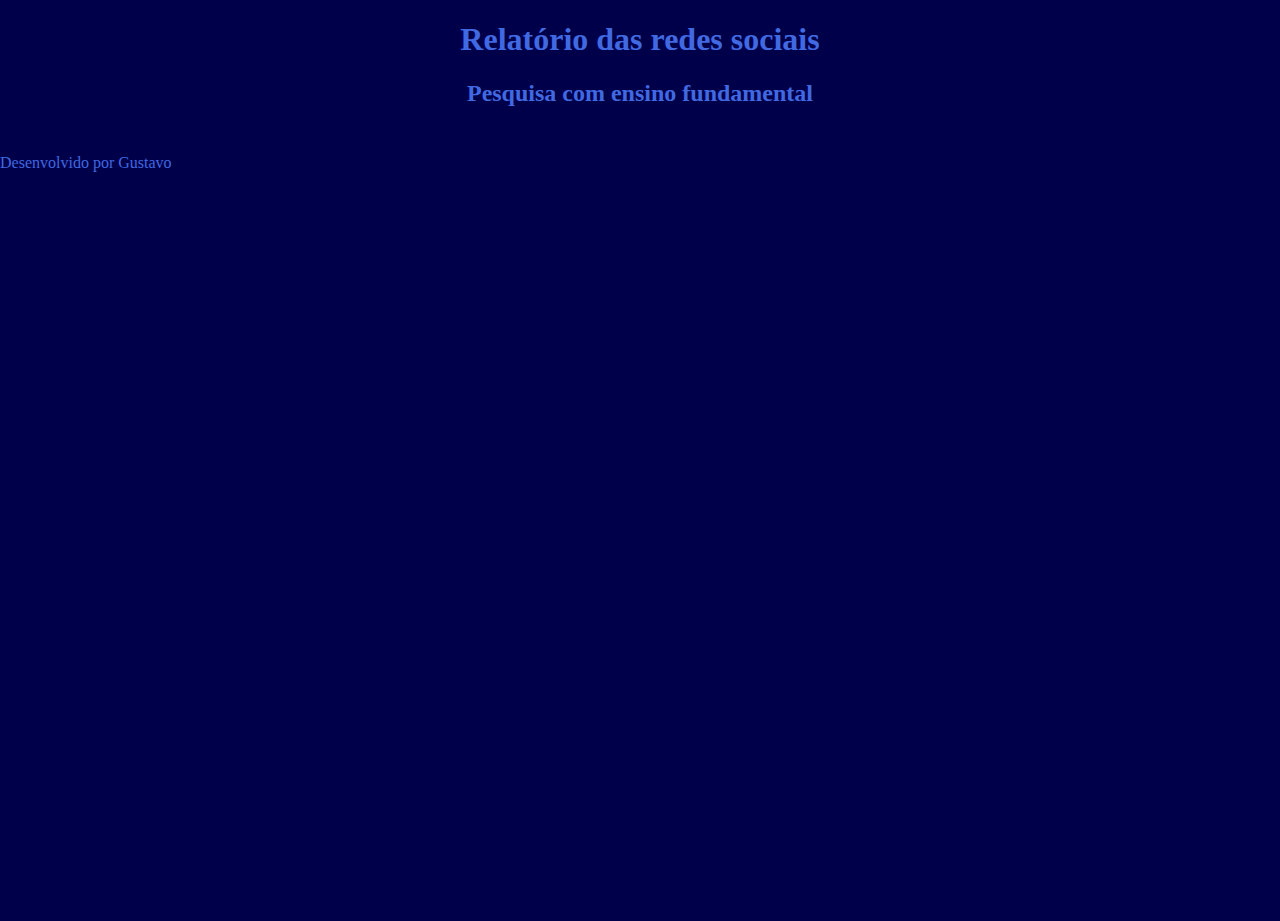
<file: index.html>
<!DOCTYPE html>
<html lang="pt-br">
<head>
    <meta charset="UTF-8">
    <meta name="viewport" content="width=device-width, initial-scale=1.0">
    <title>redes-sociais</title>
    <link rel="stylesheet" href="style.css">
</head>
<body>
    <header>
        <h1>Relatório das redes sociais</h1>
        <h2>Pesquisa com ensino fundamental</h2>
    </header>
    <main></main>
    <footer>
        <p>Desenvolvido por Gustavo</p>
    </footer>
</body>
</html>
</file>
<file: style.css>
body {
    background-color:#00004a;
    color: #4169E1;
    font-family: Georgia, 'Times New Roman', Times, serif;
    height: 100vh;
    margin: 0;
}

header{
    background-color: var(--primary-color);
    text-align: center;
    padding: lpx;
}

h1 {
    font-size: 2rem;
    color: var(--bg-color);
    font-weight: 700;
}

nav {
    display:flex;
    justify-content: center;
    font-weight: 400;
}

nav a {
    text-decoration: none;
    color: var(--bg-color);
    margin: 0rem 2rem 3rem 0rem;
    font-size: 12rem;
}

nav a:hover {
    text-decoration: underline;
    transform: scale (9,90);
    transition: transform 0.1s;
}

footer {
    display: flex;
    align-items: center;
    background-color: var(--primary-color);
    color: var(--bg-color);
    width: 100%;
    height: 3rem;
    margin-top: 2rem;
}
</file>
